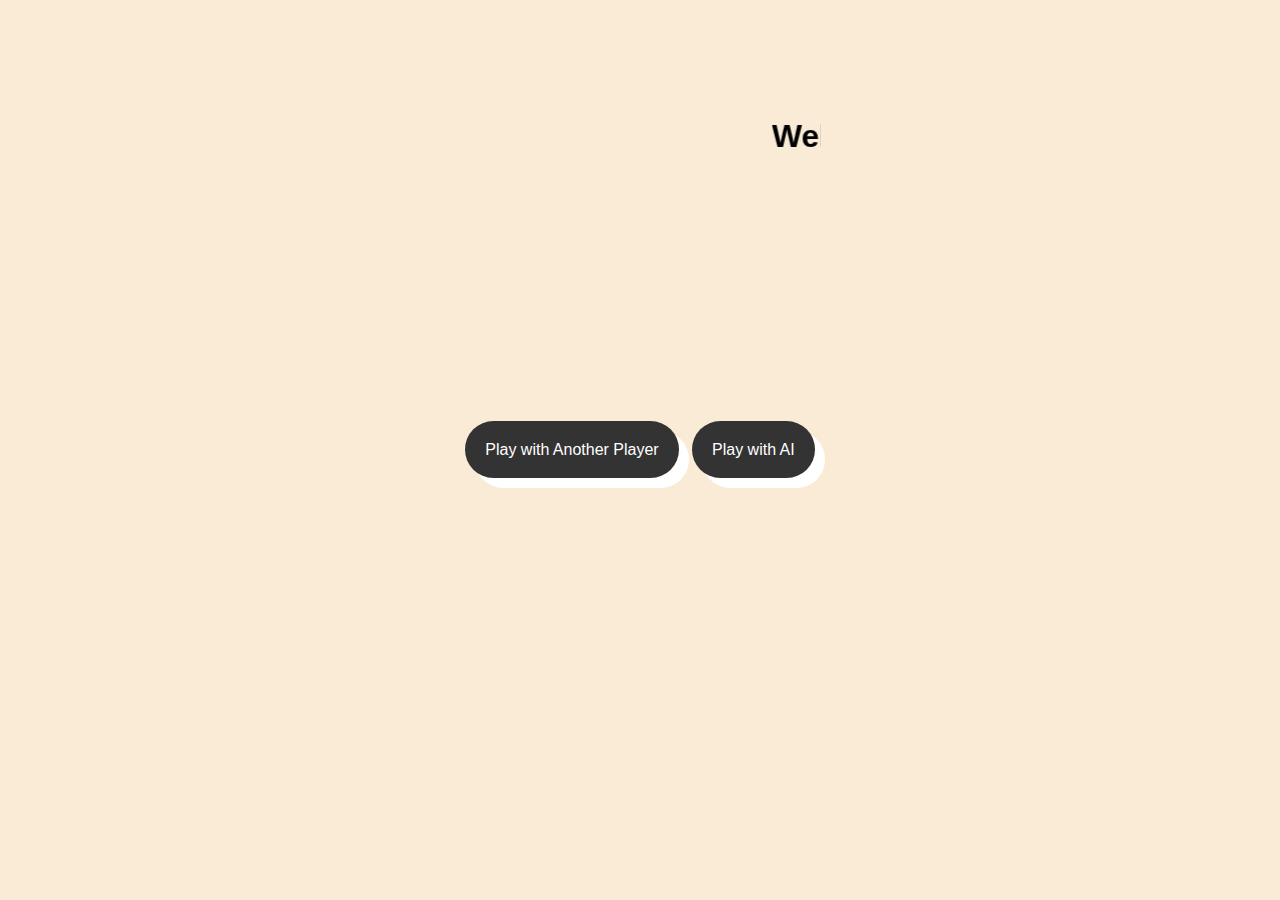
<file: Index.html>
<!DOCTYPE html>
<html lang="en">
<head>
  <meta charset="UTF-8">
  <meta name="viewport" content="width=device-width, initial-scale=1.0">
  <link rel="stylesheet" href="./style.css">
  <title>Tic Tac Toe</title>
</head>
<body>
  <div style="position: absolute;bottom: 80%;">
    <marquee><h1>Welcome to Tic-Tac-Toe</h1></marquee><br>
  </div>
    <div>
        <a href="./User.html" class="tab1">Play with Another Player</a>
        &nbsp;
        <a href="./AI.html" class="tab1">Play with AI</a>
    </div>
</body>
</html>
</file>
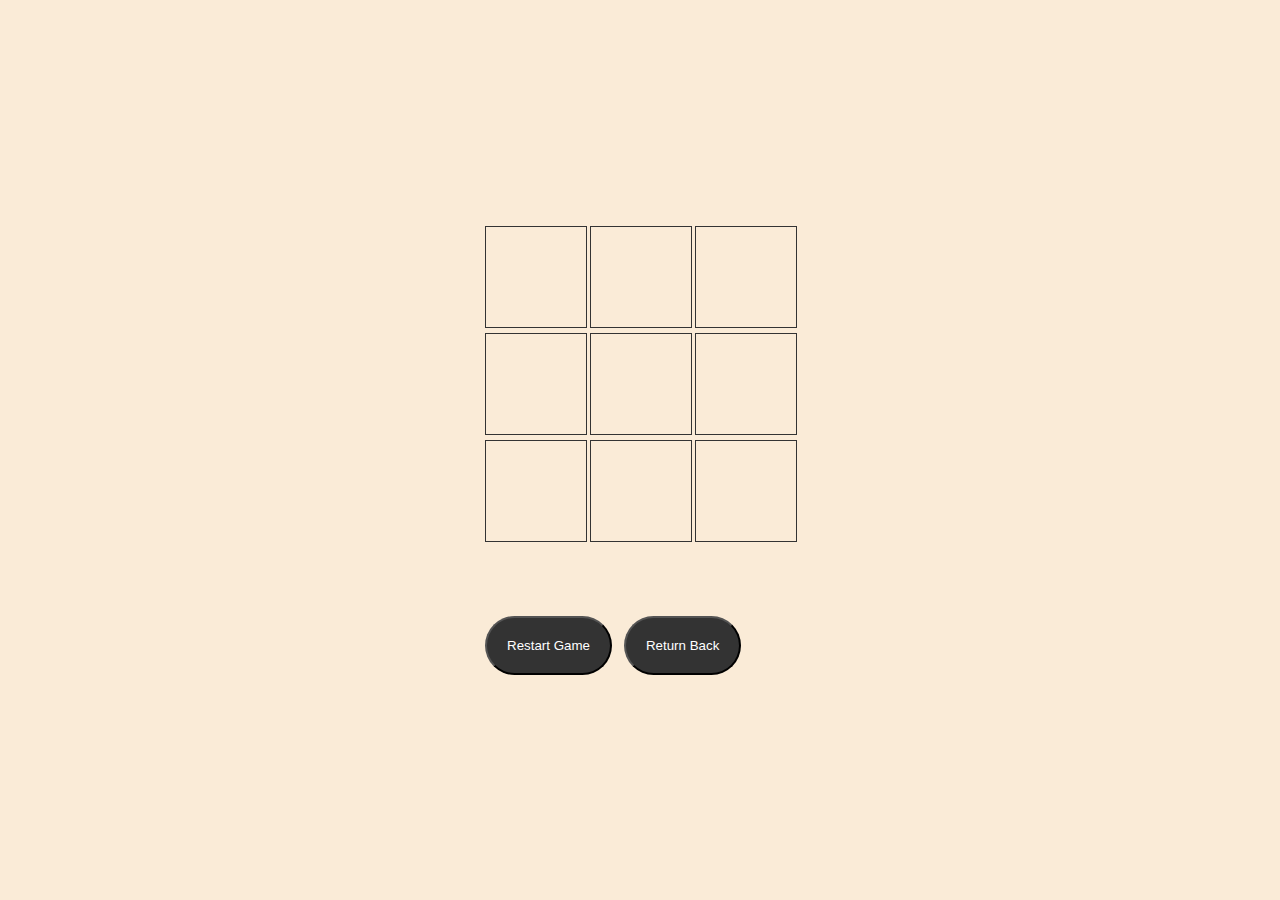
<file: AI.html>
<!DOCTYPE html>
<html lang="en">
<head>
  <meta charset="UTF-8">
  <meta name="viewport" content="width=device-width, initial-scale=1.0">
  <link rel="stylesheet" href="./AI.css">
  <title></title>
</head>
<body>
<div>
<div id="board"></div><br><br><br>
<div id="buttons">
  <button onclick="restartGame()" class="tab">Restart Game</button>
  &nbsp;
  <button onclick="goToIndex()" class="tab">Return Back</button>
</div>
</div>
<script src="AI.js"></script>
</body>
</html>
</file>
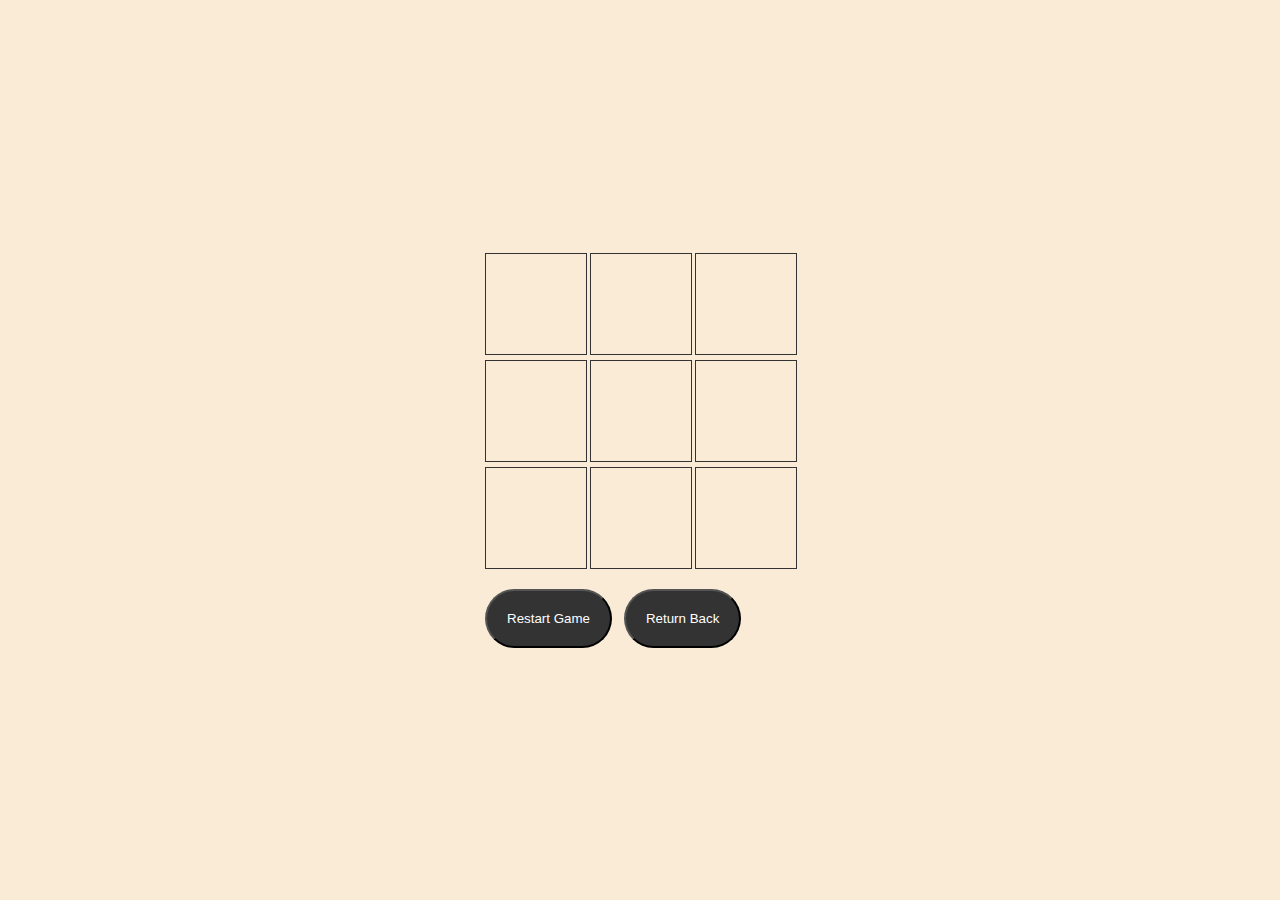
<file: User.html>
<!DOCTYPE html>
<html lang="en">
<head>
  <meta charset="UTF-8">
  <meta name="viewport" content="width=device-width, initial-scale=1.0">
  <link rel="stylesheet" href="./user.css">
  <title></title>
</head>
<body>
  <div>
    <div id="board"></div>
    <div id="result"></div>
    <div id="buttons">
      <button onclick="restartGame()" class="tab">Restart Game</button>
      &nbsp;
      <button onclick="goToIndex()" class="tab">Return Back</button>
    </div>
  </div>
  <script src="user.js"></script>
</body>
</html>
</file>
<file: style.css>
body {
    display: flex;
    justify-content: center;
    align-items: center;
    height: 100vh;
    margin: 0;
    font-family: 'Arial', sans-serif;
    background-color: antiquewhite;
  }

  #board {
    display: grid;
    grid-template-columns: repeat(3, 100px);
    grid-gap: 5px;
  }

  .cell {
    width: 100px;
    height: 100px;
    font-size: 2em;
    text-align: center;
    cursor: pointer;
    border: 1px solid #333;
  }
  .tab1{
    color:white;
text-decoration: none;
padding: 20px 20px;
border-radius: 111px;
transition: background-color 0.3s ease;
background-color: #333;
box-shadow: 10px 10px;
  }
</file>
<file: AI.css>
body {
      display: flex;
      justify-content: center;
      align-items: center;
      height: 100vh;
      margin: 0;
      background-color: antiquewhite;
    }

    #board {
      display: grid;
      grid-template-columns: repeat(3, 100px);
      grid-gap: 5px;
    }

    .cell {
      width: 100px;
      height: 100px;
      font-size: 2em;
      text-align: center;
      cursor: pointer;
      border: 1px solid #333;
      display: flex;
      align-items: center;
      justify-content: center;
      font-weight: bold;
      font-family: 'Arial', sans-serif;
    }

    #buttons {
      margin-top: 20px;
    }

    .cell.X {
      color: #3498db;
    }

    .cell.O {
      color: #e74c3c;
    }

    #buttons {
      margin-top: 20px;
    }

    .tab{
      color:white;
      text-decoration: none;
      padding: 20px 20px;
      border-radius: 111px;
      transition: background-color 0.3s ease;
      background-color: #333;
    }
</file>
<file: user.css>
body {
    display: flex;
    justify-content: center;
    align-items: center;
    height: 100vh;
    margin: 0;
    background-color: antiquewhite;
  }

  #board {
    display: grid;
    grid-template-columns: repeat(3, 100px);
    grid-gap: 5px;
  }

  .cell {
    width: 100px;
    height: 100px;
    font-size: 2em;
    text-align: center;
    cursor: pointer;
    border: 1px solid #333;
    display: flex;
    align-items: center;
    justify-content: center;
    font-weight: bold;
    font-family: 'Arial', sans-serif;
  }

  .cell.X {
    color: #3498db; 
  }

  .cell.O {
    color: #e74c3c; 
  }

  #buttons {
    margin-top: 20px;
  }

  .tab{
    color:white;
    text-decoration: none;
    padding: 20px 20px;
    border-radius: 111px;
    transition: background-color 0.3s ease;
    background-color: #333;
  }
</file>
